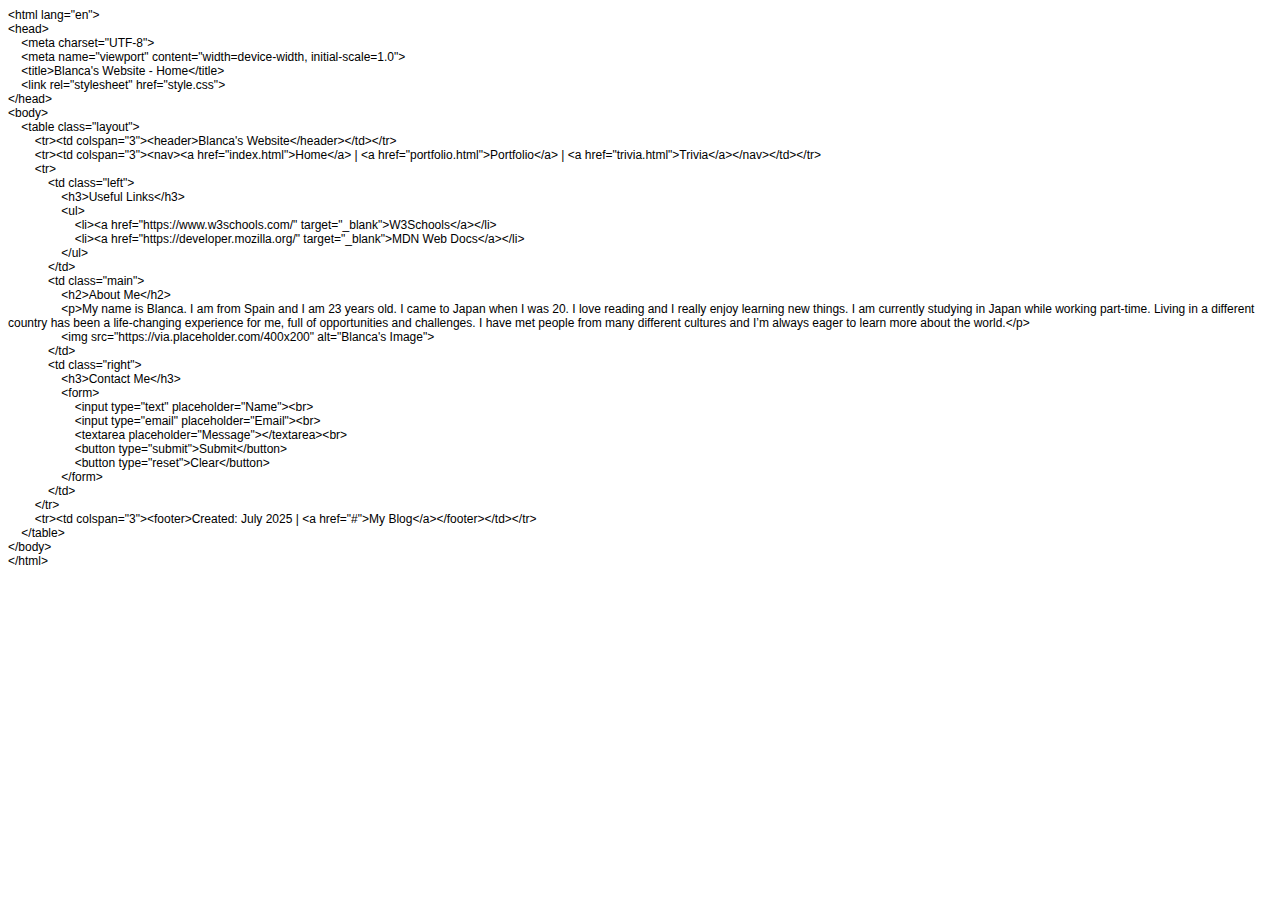
<file: index.html>
<!DOCTYPE html PUBLIC "-//W3C//DTD HTML 4.01//EN" "http://www.w3.org/TR/html4/strict.dtd">
<html>
<head>
  <meta http-equiv="Content-Type" content="text/html; charset=utf-8">
  <meta http-equiv="Content-Style-Type" content="text/css">
  <title></title>
  <meta name="Generator" content="Cocoa HTML Writer">
  <meta name="CocoaVersion" content="2575.5">
  <style type="text/css">
    p.p1 {margin: 0.0px 0.0px 0.0px 0.0px; font: 12.0px Helvetica}
  </style>
</head>
<body>
<p class="p1">&lt;html lang="en"&gt;</p>
<p class="p1">&lt;head&gt;</p>
<p class="p1"><span class="Apple-converted-space">    </span>&lt;meta charset="UTF-8"&gt;</p>
<p class="p1"><span class="Apple-converted-space">    </span>&lt;meta name="viewport" content="width=device-width, initial-scale=1.0"&gt;</p>
<p class="p1"><span class="Apple-converted-space">    </span>&lt;title&gt;Blanca's Website - Home&lt;/title&gt;</p>
<p class="p1"><span class="Apple-converted-space">    </span>&lt;link rel="stylesheet" href="style.css"&gt;</p>
<p class="p1">&lt;/head&gt;</p>
<p class="p1">&lt;body&gt;</p>
<p class="p1"><span class="Apple-converted-space">    </span>&lt;table class="layout"&gt;</p>
<p class="p1"><span class="Apple-converted-space">        </span>&lt;tr&gt;&lt;td colspan="3"&gt;&lt;header&gt;Blanca's Website&lt;/header&gt;&lt;/td&gt;&lt;/tr&gt;</p>
<p class="p1"><span class="Apple-converted-space">        </span>&lt;tr&gt;&lt;td colspan="3"&gt;&lt;nav&gt;&lt;a href="index.html"&gt;Home&lt;/a&gt; | &lt;a href="portfolio.html"&gt;Portfolio&lt;/a&gt; | &lt;a href="trivia.html"&gt;Trivia&lt;/a&gt;&lt;/nav&gt;&lt;/td&gt;&lt;/tr&gt;</p>
<p class="p1"><span class="Apple-converted-space">        </span>&lt;tr&gt;</p>
<p class="p1"><span class="Apple-converted-space">            </span>&lt;td class="left"&gt;</p>
<p class="p1"><span class="Apple-converted-space">                </span>&lt;h3&gt;Useful Links&lt;/h3&gt;</p>
<p class="p1"><span class="Apple-converted-space">                </span>&lt;ul&gt;</p>
<p class="p1"><span class="Apple-converted-space">                    </span>&lt;li&gt;&lt;a href="https://www.w3schools.com/" target="_blank"&gt;W3Schools&lt;/a&gt;&lt;/li&gt;</p>
<p class="p1"><span class="Apple-converted-space">                    </span>&lt;li&gt;&lt;a href="https://developer.mozilla.org/" target="_blank"&gt;MDN Web Docs&lt;/a&gt;&lt;/li&gt;</p>
<p class="p1"><span class="Apple-converted-space">                </span>&lt;/ul&gt;</p>
<p class="p1"><span class="Apple-converted-space">            </span>&lt;/td&gt;</p>
<p class="p1"><span class="Apple-converted-space">            </span>&lt;td class="main"&gt;</p>
<p class="p1"><span class="Apple-converted-space">                </span>&lt;h2&gt;About Me&lt;/h2&gt;</p>
<p class="p1"><span class="Apple-converted-space">                </span>&lt;p&gt;My name is Blanca. I am from Spain and I am 23 years old. I came to Japan when I was 20. I love reading and I really enjoy learning new things. I am currently studying in Japan while working part-time. Living in a different country has been a life-changing experience for me, full of opportunities and challenges. I have met people from many different cultures and I’m always eager to learn more about the world.&lt;/p&gt;</p>
<p class="p1"><span class="Apple-converted-space">                </span>&lt;img src="https://via.placeholder.com/400x200" alt="Blanca's Image"&gt;</p>
<p class="p1"><span class="Apple-converted-space">            </span>&lt;/td&gt;</p>
<p class="p1"><span class="Apple-converted-space">            </span>&lt;td class="right"&gt;</p>
<p class="p1"><span class="Apple-converted-space">                </span>&lt;h3&gt;Contact Me&lt;/h3&gt;</p>
<p class="p1"><span class="Apple-converted-space">                </span>&lt;form&gt;</p>
<p class="p1"><span class="Apple-converted-space">                    </span>&lt;input type="text" placeholder="Name"&gt;&lt;br&gt;</p>
<p class="p1"><span class="Apple-converted-space">                    </span>&lt;input type="email" placeholder="Email"&gt;&lt;br&gt;</p>
<p class="p1"><span class="Apple-converted-space">                    </span>&lt;textarea placeholder="Message"&gt;&lt;/textarea&gt;&lt;br&gt;</p>
<p class="p1"><span class="Apple-converted-space">                    </span>&lt;button type="submit"&gt;Submit&lt;/button&gt;</p>
<p class="p1"><span class="Apple-converted-space">                    </span>&lt;button type="reset"&gt;Clear&lt;/button&gt;</p>
<p class="p1"><span class="Apple-converted-space">                </span>&lt;/form&gt;</p>
<p class="p1"><span class="Apple-converted-space">            </span>&lt;/td&gt;</p>
<p class="p1"><span class="Apple-converted-space">        </span>&lt;/tr&gt;</p>
<p class="p1"><span class="Apple-converted-space">        </span>&lt;tr&gt;&lt;td colspan="3"&gt;&lt;footer&gt;Created: July 2025 | &lt;a href="#"&gt;My Blog&lt;/a&gt;&lt;/footer&gt;&lt;/td&gt;&lt;/tr&gt;</p>
<p class="p1"><span class="Apple-converted-space">    </span>&lt;/table&gt;</p>
<p class="p1">&lt;/body&gt;</p>
<p class="p1">&lt;/html&gt;</p>
</body>
</html>
</file>
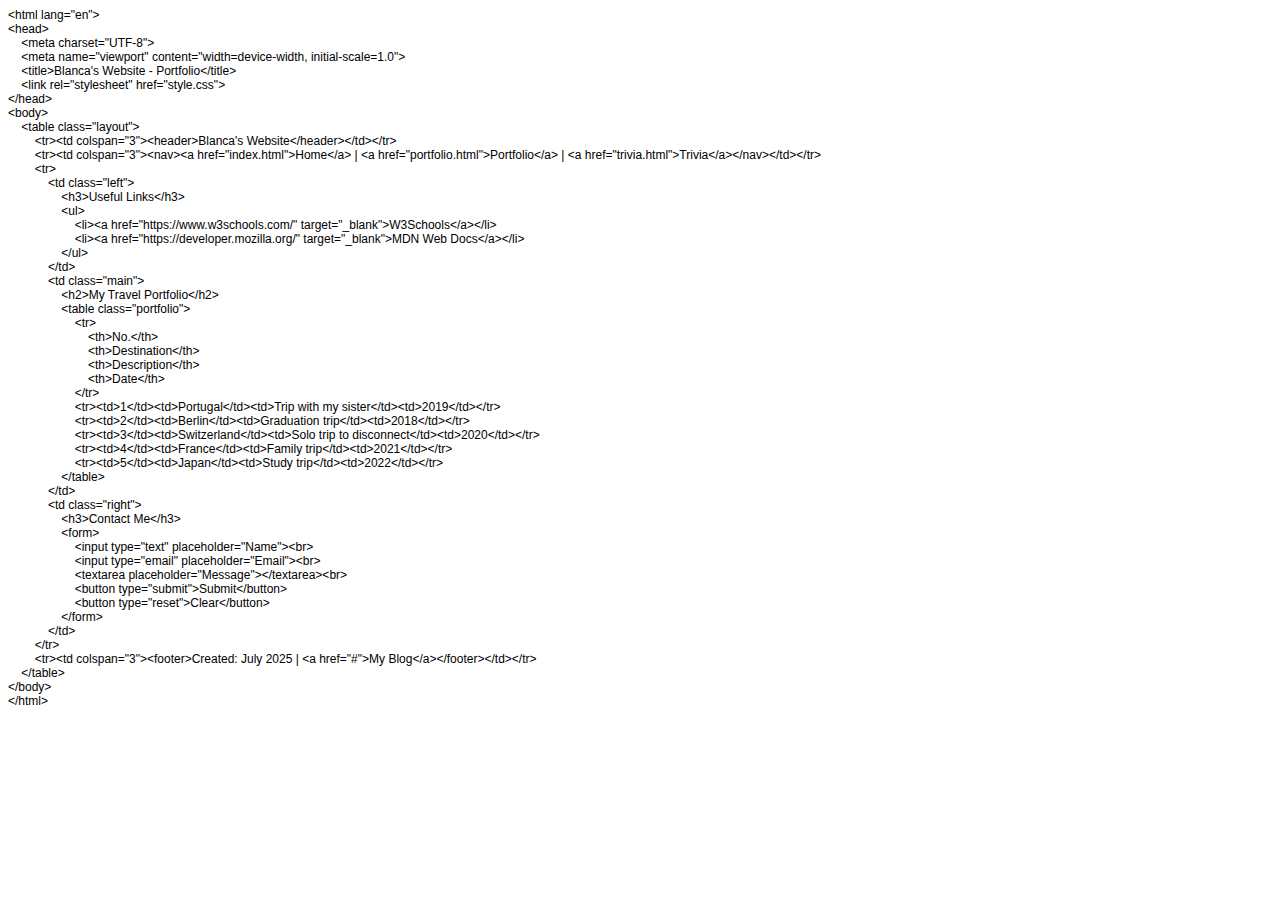
<file: portfolio.html>
<!DOCTYPE html PUBLIC "-//W3C//DTD HTML 4.01//EN" "http://www.w3.org/TR/html4/strict.dtd">
<html>
<head>
  <meta http-equiv="Content-Type" content="text/html; charset=utf-8">
  <meta http-equiv="Content-Style-Type" content="text/css">
  <title></title>
  <meta name="Generator" content="Cocoa HTML Writer">
  <meta name="CocoaVersion" content="2575.5">
  <style type="text/css">
    p.p1 {margin: 0.0px 0.0px 0.0px 0.0px; font: 12.0px Helvetica}
  </style>
</head>
<body>
<p class="p1">&lt;html lang="en"&gt;</p>
<p class="p1">&lt;head&gt;</p>
<p class="p1"><span class="Apple-converted-space">    </span>&lt;meta charset="UTF-8"&gt;</p>
<p class="p1"><span class="Apple-converted-space">    </span>&lt;meta name="viewport" content="width=device-width, initial-scale=1.0"&gt;</p>
<p class="p1"><span class="Apple-converted-space">    </span>&lt;title&gt;Blanca's Website - Portfolio&lt;/title&gt;</p>
<p class="p1"><span class="Apple-converted-space">    </span>&lt;link rel="stylesheet" href="style.css"&gt;</p>
<p class="p1">&lt;/head&gt;</p>
<p class="p1">&lt;body&gt;</p>
<p class="p1"><span class="Apple-converted-space">    </span>&lt;table class="layout"&gt;</p>
<p class="p1"><span class="Apple-converted-space">        </span>&lt;tr&gt;&lt;td colspan="3"&gt;&lt;header&gt;Blanca's Website&lt;/header&gt;&lt;/td&gt;&lt;/tr&gt;</p>
<p class="p1"><span class="Apple-converted-space">        </span>&lt;tr&gt;&lt;td colspan="3"&gt;&lt;nav&gt;&lt;a href="index.html"&gt;Home&lt;/a&gt; | &lt;a href="portfolio.html"&gt;Portfolio&lt;/a&gt; | &lt;a href="trivia.html"&gt;Trivia&lt;/a&gt;&lt;/nav&gt;&lt;/td&gt;&lt;/tr&gt;</p>
<p class="p1"><span class="Apple-converted-space">        </span>&lt;tr&gt;</p>
<p class="p1"><span class="Apple-converted-space">            </span>&lt;td class="left"&gt;</p>
<p class="p1"><span class="Apple-converted-space">                </span>&lt;h3&gt;Useful Links&lt;/h3&gt;</p>
<p class="p1"><span class="Apple-converted-space">                </span>&lt;ul&gt;</p>
<p class="p1"><span class="Apple-converted-space">                    </span>&lt;li&gt;&lt;a href="https://www.w3schools.com/" target="_blank"&gt;W3Schools&lt;/a&gt;&lt;/li&gt;</p>
<p class="p1"><span class="Apple-converted-space">                    </span>&lt;li&gt;&lt;a href="https://developer.mozilla.org/" target="_blank"&gt;MDN Web Docs&lt;/a&gt;&lt;/li&gt;</p>
<p class="p1"><span class="Apple-converted-space">                </span>&lt;/ul&gt;</p>
<p class="p1"><span class="Apple-converted-space">            </span>&lt;/td&gt;</p>
<p class="p1"><span class="Apple-converted-space">            </span>&lt;td class="main"&gt;</p>
<p class="p1"><span class="Apple-converted-space">                </span>&lt;h2&gt;My Travel Portfolio&lt;/h2&gt;</p>
<p class="p1"><span class="Apple-converted-space">                </span>&lt;table class="portfolio"&gt;</p>
<p class="p1"><span class="Apple-converted-space">                    </span>&lt;tr&gt;</p>
<p class="p1"><span class="Apple-converted-space">                        </span>&lt;th&gt;No.&lt;/th&gt;</p>
<p class="p1"><span class="Apple-converted-space">                        </span>&lt;th&gt;Destination&lt;/th&gt;</p>
<p class="p1"><span class="Apple-converted-space">                        </span>&lt;th&gt;Description&lt;/th&gt;</p>
<p class="p1"><span class="Apple-converted-space">                        </span>&lt;th&gt;Date&lt;/th&gt;</p>
<p class="p1"><span class="Apple-converted-space">                    </span>&lt;/tr&gt;</p>
<p class="p1"><span class="Apple-converted-space">                    </span>&lt;tr&gt;&lt;td&gt;1&lt;/td&gt;&lt;td&gt;Portugal&lt;/td&gt;&lt;td&gt;Trip with my sister&lt;/td&gt;&lt;td&gt;2019&lt;/td&gt;&lt;/tr&gt;</p>
<p class="p1"><span class="Apple-converted-space">                    </span>&lt;tr&gt;&lt;td&gt;2&lt;/td&gt;&lt;td&gt;Berlin&lt;/td&gt;&lt;td&gt;Graduation trip&lt;/td&gt;&lt;td&gt;2018&lt;/td&gt;&lt;/tr&gt;</p>
<p class="p1"><span class="Apple-converted-space">                    </span>&lt;tr&gt;&lt;td&gt;3&lt;/td&gt;&lt;td&gt;Switzerland&lt;/td&gt;&lt;td&gt;Solo trip to disconnect&lt;/td&gt;&lt;td&gt;2020&lt;/td&gt;&lt;/tr&gt;</p>
<p class="p1"><span class="Apple-converted-space">                    </span>&lt;tr&gt;&lt;td&gt;4&lt;/td&gt;&lt;td&gt;France&lt;/td&gt;&lt;td&gt;Family trip&lt;/td&gt;&lt;td&gt;2021&lt;/td&gt;&lt;/tr&gt;</p>
<p class="p1"><span class="Apple-converted-space">                    </span>&lt;tr&gt;&lt;td&gt;5&lt;/td&gt;&lt;td&gt;Japan&lt;/td&gt;&lt;td&gt;Study trip&lt;/td&gt;&lt;td&gt;2022&lt;/td&gt;&lt;/tr&gt;</p>
<p class="p1"><span class="Apple-converted-space">                </span>&lt;/table&gt;</p>
<p class="p1"><span class="Apple-converted-space">            </span>&lt;/td&gt;</p>
<p class="p1"><span class="Apple-converted-space">            </span>&lt;td class="right"&gt;</p>
<p class="p1"><span class="Apple-converted-space">                </span>&lt;h3&gt;Contact Me&lt;/h3&gt;</p>
<p class="p1"><span class="Apple-converted-space">                </span>&lt;form&gt;</p>
<p class="p1"><span class="Apple-converted-space">                    </span>&lt;input type="text" placeholder="Name"&gt;&lt;br&gt;</p>
<p class="p1"><span class="Apple-converted-space">                    </span>&lt;input type="email" placeholder="Email"&gt;&lt;br&gt;</p>
<p class="p1"><span class="Apple-converted-space">                    </span>&lt;textarea placeholder="Message"&gt;&lt;/textarea&gt;&lt;br&gt;</p>
<p class="p1"><span class="Apple-converted-space">                    </span>&lt;button type="submit"&gt;Submit&lt;/button&gt;</p>
<p class="p1"><span class="Apple-converted-space">                    </span>&lt;button type="reset"&gt;Clear&lt;/button&gt;</p>
<p class="p1"><span class="Apple-converted-space">                </span>&lt;/form&gt;</p>
<p class="p1"><span class="Apple-converted-space">            </span>&lt;/td&gt;</p>
<p class="p1"><span class="Apple-converted-space">        </span>&lt;/tr&gt;</p>
<p class="p1"><span class="Apple-converted-space">        </span>&lt;tr&gt;&lt;td colspan="3"&gt;&lt;footer&gt;Created: July 2025 | &lt;a href="#"&gt;My Blog&lt;/a&gt;&lt;/footer&gt;&lt;/td&gt;&lt;/tr&gt;</p>
<p class="p1"><span class="Apple-converted-space">    </span>&lt;/table&gt;</p>
<p class="p1">&lt;/body&gt;</p>
<p class="p1">&lt;/html&gt;</p>
</body>
</html>
</file>
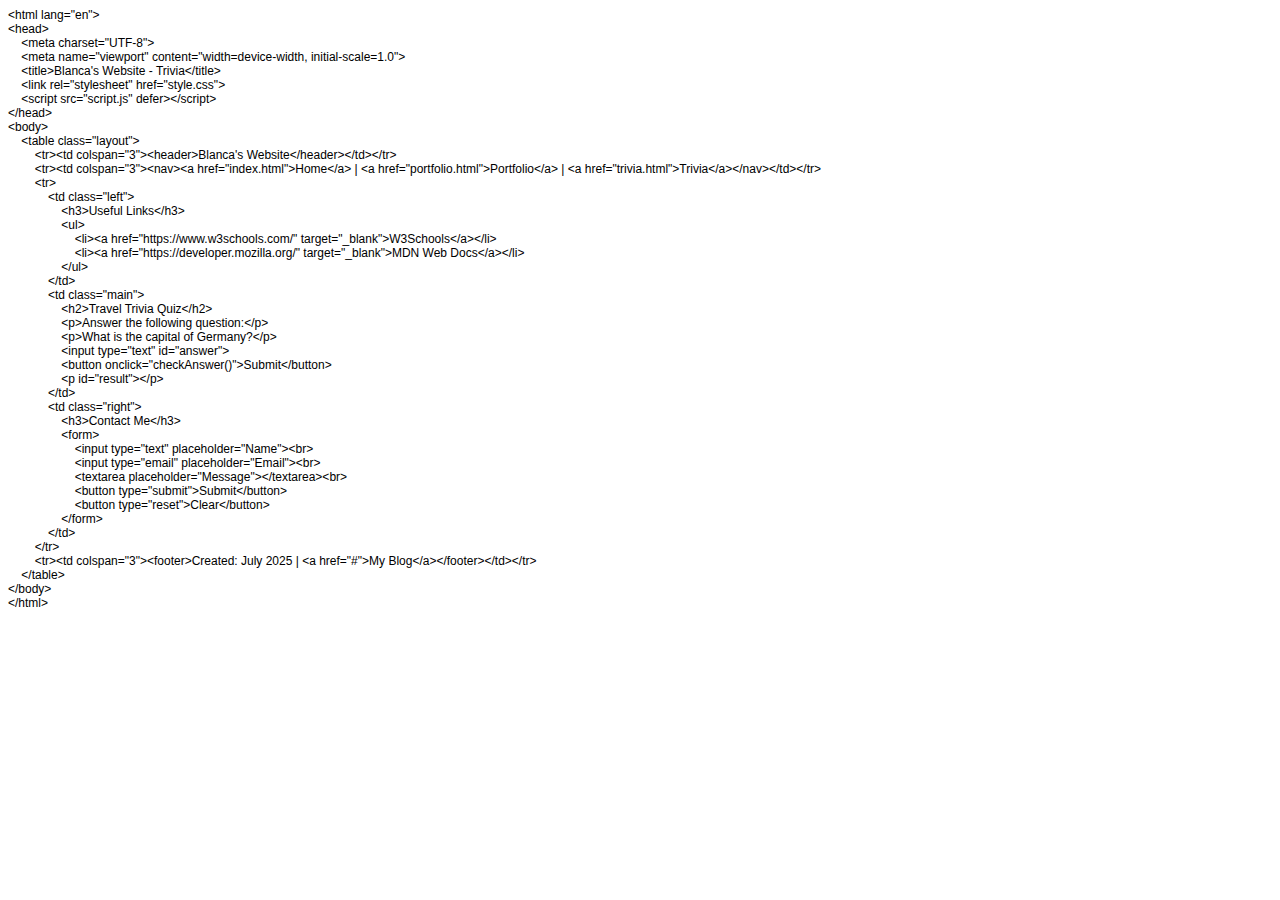
<file: trivia.html>
<!DOCTYPE html PUBLIC "-//W3C//DTD HTML 4.01//EN" "http://www.w3.org/TR/html4/strict.dtd">
<html>
<head>
  <meta http-equiv="Content-Type" content="text/html; charset=utf-8">
  <meta http-equiv="Content-Style-Type" content="text/css">
  <title></title>
  <meta name="Generator" content="Cocoa HTML Writer">
  <meta name="CocoaVersion" content="2575.5">
  <style type="text/css">
    p.p1 {margin: 0.0px 0.0px 0.0px 0.0px; font: 12.0px Helvetica}
  </style>
</head>
<body>
<p class="p1">&lt;html lang="en"&gt;</p>
<p class="p1">&lt;head&gt;</p>
<p class="p1"><span class="Apple-converted-space">    </span>&lt;meta charset="UTF-8"&gt;</p>
<p class="p1"><span class="Apple-converted-space">    </span>&lt;meta name="viewport" content="width=device-width, initial-scale=1.0"&gt;</p>
<p class="p1"><span class="Apple-converted-space">    </span>&lt;title&gt;Blanca's Website - Trivia&lt;/title&gt;</p>
<p class="p1"><span class="Apple-converted-space">    </span>&lt;link rel="stylesheet" href="style.css"&gt;</p>
<p class="p1"><span class="Apple-converted-space">    </span>&lt;script src="script.js" defer&gt;&lt;/script&gt;</p>
<p class="p1">&lt;/head&gt;</p>
<p class="p1">&lt;body&gt;</p>
<p class="p1"><span class="Apple-converted-space">    </span>&lt;table class="layout"&gt;</p>
<p class="p1"><span class="Apple-converted-space">        </span>&lt;tr&gt;&lt;td colspan="3"&gt;&lt;header&gt;Blanca's Website&lt;/header&gt;&lt;/td&gt;&lt;/tr&gt;</p>
<p class="p1"><span class="Apple-converted-space">        </span>&lt;tr&gt;&lt;td colspan="3"&gt;&lt;nav&gt;&lt;a href="index.html"&gt;Home&lt;/a&gt; | &lt;a href="portfolio.html"&gt;Portfolio&lt;/a&gt; | &lt;a href="trivia.html"&gt;Trivia&lt;/a&gt;&lt;/nav&gt;&lt;/td&gt;&lt;/tr&gt;</p>
<p class="p1"><span class="Apple-converted-space">        </span>&lt;tr&gt;</p>
<p class="p1"><span class="Apple-converted-space">            </span>&lt;td class="left"&gt;</p>
<p class="p1"><span class="Apple-converted-space">                </span>&lt;h3&gt;Useful Links&lt;/h3&gt;</p>
<p class="p1"><span class="Apple-converted-space">                </span>&lt;ul&gt;</p>
<p class="p1"><span class="Apple-converted-space">                    </span>&lt;li&gt;&lt;a href="https://www.w3schools.com/" target="_blank"&gt;W3Schools&lt;/a&gt;&lt;/li&gt;</p>
<p class="p1"><span class="Apple-converted-space">                    </span>&lt;li&gt;&lt;a href="https://developer.mozilla.org/" target="_blank"&gt;MDN Web Docs&lt;/a&gt;&lt;/li&gt;</p>
<p class="p1"><span class="Apple-converted-space">                </span>&lt;/ul&gt;</p>
<p class="p1"><span class="Apple-converted-space">            </span>&lt;/td&gt;</p>
<p class="p1"><span class="Apple-converted-space">            </span>&lt;td class="main"&gt;</p>
<p class="p1"><span class="Apple-converted-space">                </span>&lt;h2&gt;Travel Trivia Quiz&lt;/h2&gt;</p>
<p class="p1"><span class="Apple-converted-space">                </span>&lt;p&gt;Answer the following question:&lt;/p&gt;</p>
<p class="p1"><span class="Apple-converted-space">                </span>&lt;p&gt;What is the capital of Germany?&lt;/p&gt;</p>
<p class="p1"><span class="Apple-converted-space">                </span>&lt;input type="text" id="answer"&gt;</p>
<p class="p1"><span class="Apple-converted-space">                </span>&lt;button onclick="checkAnswer()"&gt;Submit&lt;/button&gt;</p>
<p class="p1"><span class="Apple-converted-space">                </span>&lt;p id="result"&gt;&lt;/p&gt;</p>
<p class="p1"><span class="Apple-converted-space">            </span>&lt;/td&gt;</p>
<p class="p1"><span class="Apple-converted-space">            </span>&lt;td class="right"&gt;</p>
<p class="p1"><span class="Apple-converted-space">                </span>&lt;h3&gt;Contact Me&lt;/h3&gt;</p>
<p class="p1"><span class="Apple-converted-space">                </span>&lt;form&gt;</p>
<p class="p1"><span class="Apple-converted-space">                    </span>&lt;input type="text" placeholder="Name"&gt;&lt;br&gt;</p>
<p class="p1"><span class="Apple-converted-space">                    </span>&lt;input type="email" placeholder="Email"&gt;&lt;br&gt;</p>
<p class="p1"><span class="Apple-converted-space">                    </span>&lt;textarea placeholder="Message"&gt;&lt;/textarea&gt;&lt;br&gt;</p>
<p class="p1"><span class="Apple-converted-space">                    </span>&lt;button type="submit"&gt;Submit&lt;/button&gt;</p>
<p class="p1"><span class="Apple-converted-space">                    </span>&lt;button type="reset"&gt;Clear&lt;/button&gt;</p>
<p class="p1"><span class="Apple-converted-space">                </span>&lt;/form&gt;</p>
<p class="p1"><span class="Apple-converted-space">            </span>&lt;/td&gt;</p>
<p class="p1"><span class="Apple-converted-space">        </span>&lt;/tr&gt;</p>
<p class="p1"><span class="Apple-converted-space">        </span>&lt;tr&gt;&lt;td colspan="3"&gt;&lt;footer&gt;Created: July 2025 | &lt;a href="#"&gt;My Blog&lt;/a&gt;&lt;/footer&gt;&lt;/td&gt;&lt;/tr&gt;</p>
<p class="p1"><span class="Apple-converted-space">    </span>&lt;/table&gt;</p>
<p class="p1">&lt;/body&gt;</p>
<p class="p1">&lt;/html&gt;</p>
</body>
</html>
</file>
